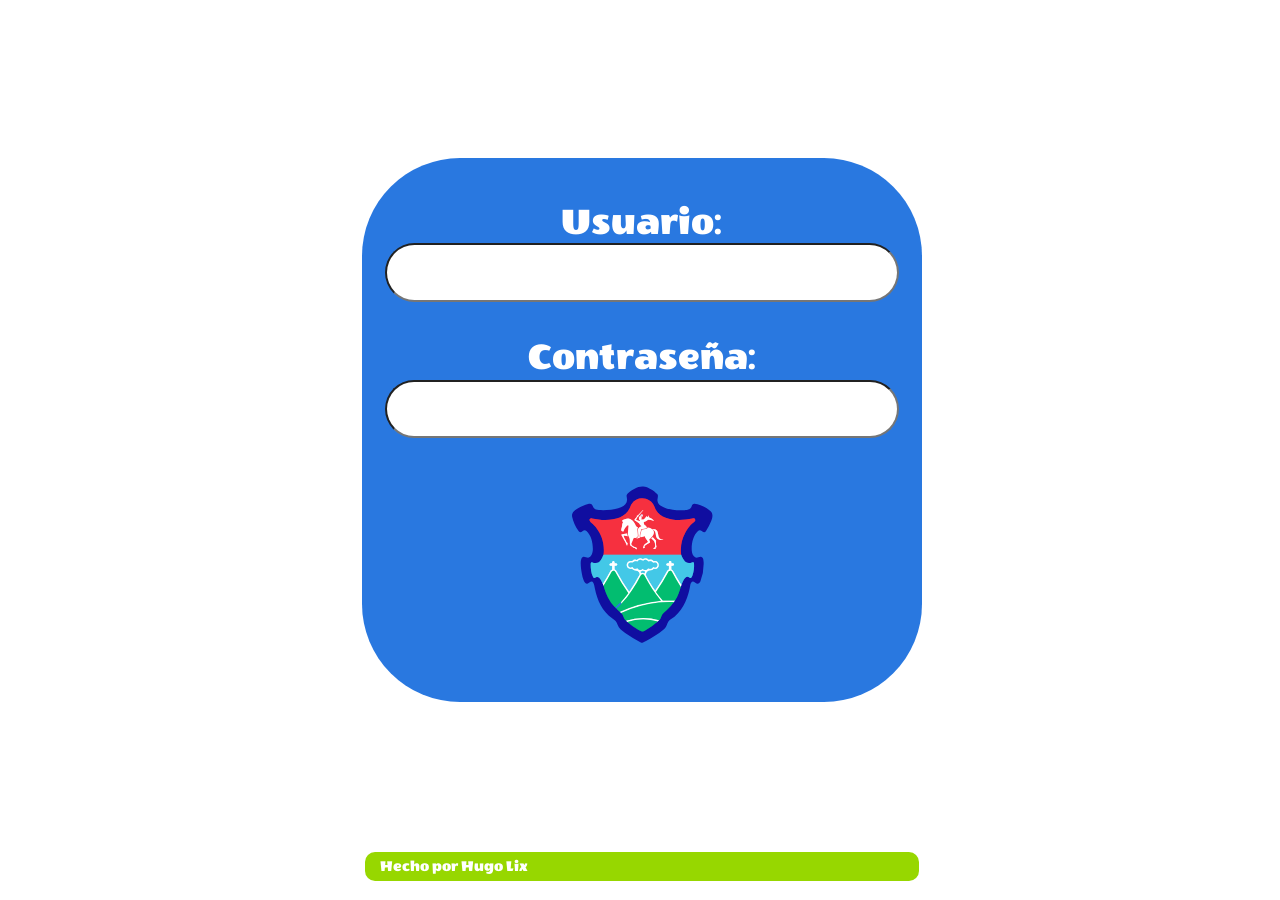
<file: index.html>
<!DOCTYPE html>
<html lang="es">
<head>
    <meta charset="UTF-8">
    <meta http-equiv="X-UA-Compatible" content="IE=edge">
    <meta name="viewport" content="width=device-width, initial-scale=1.0">
    <title>Proyectos</title>
    <link rel="stylesheet" href="style.css">
    <link rel="stylesheet" href="https://fonts.googleapis.com/css?family=Wendy One">
    
</head>
<body>
    <div class="login">
        <p class="user">Usuario:</p>
        <input type="text" name="User" id="user" class="inputUser" required>
        <p class="password">Contraseña:</p>
        <input type="password" name="Password" id="password" class="inputPass" required>
        <img src="Escudo_muni-removebg-preview.svg" alt="logo" class="logo" onclick="login()">
    </div>

    <div class="info">
        <p class="textInfo">Hecho por Hugo Lix</p>
    </div>
    <script src="scripts.js"></script>
</body>
</html>
</file>
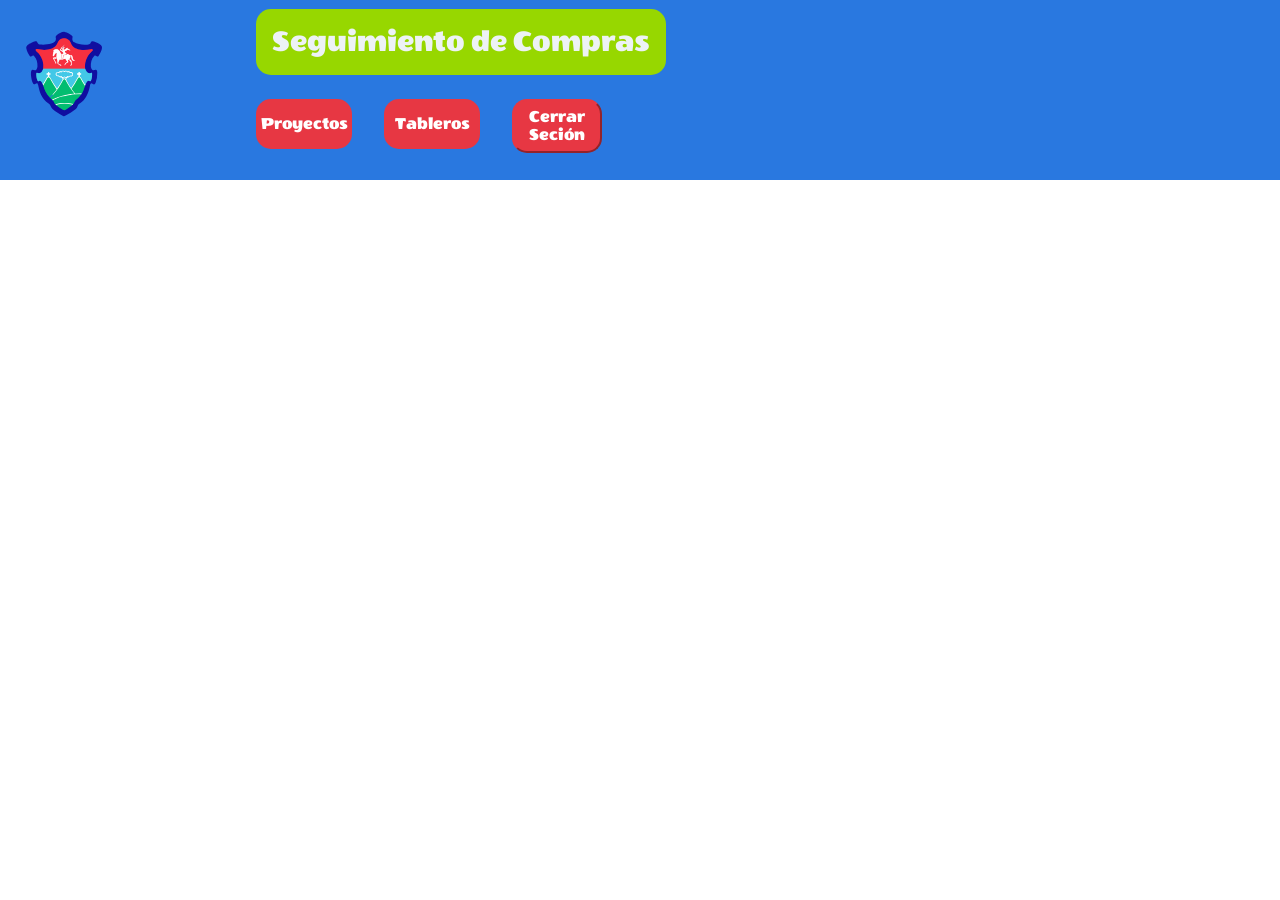
<file: Compras.html>
<!DOCTYPE html>
<html lang="es">
<head>
    <meta charset="UTF-8">
    <meta name="viewport" content="width=device-width, initial-scale=1.0">
    <title>Compras</title>
    <link rel="stylesheet" href="stylePre.css">
    <link rel="stylesheet" href="https://fonts.googleapis.com/css?family=Wendy One">
</head>
<body>
    <div class="head">
        <img src="Escudo_muni-removebg-preview.svg" alt="logo" class="logosmall">
        <p class="title">Seguimiento de Compras</p>
        <a href="Proyectos.html" class="proyect">Proyectos</a>
        <a href="home.html" class="shopping">Tableros</a>
        <button type="submit" onclick="exit()" class="button">Cerrar Seción</button>
    </div>
    <script src="scripts.js"></script>
</body>
</html>
</file>
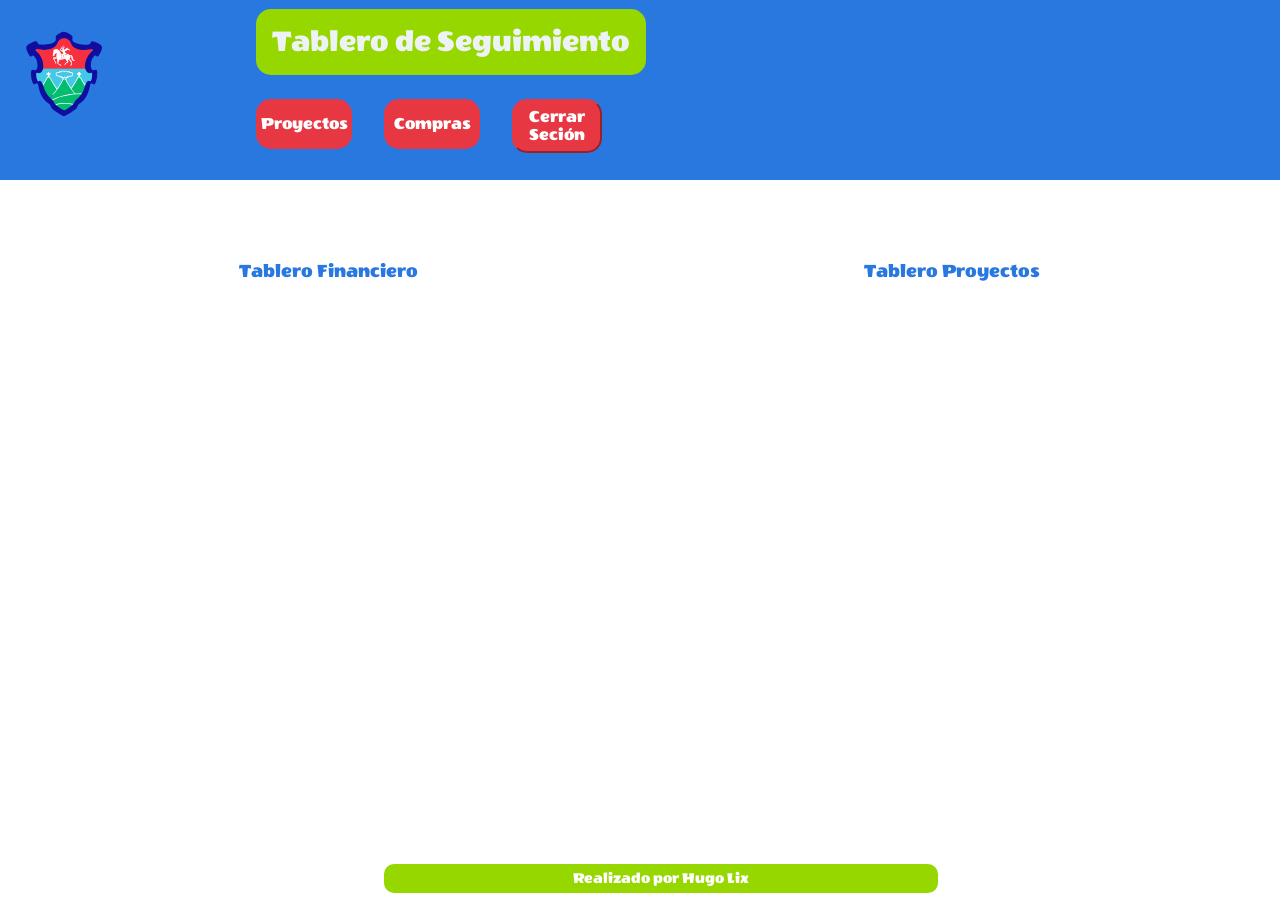
<file: home.html>
<!DOCTYPE html>
<html lang="es">
<head>
    <meta charset="UTF-8">
    <meta name="viewport" content="width=device-width, initial-scale=1.0">
    <title>Tablero de Seguimiento</title>
    <link rel="stylesheet" href="stylePre.css">
    <link rel="stylesheet" href="https://fonts.googleapis.com/css?family=Wendy One">
</head>
<body>
    <div class="head">
        <img src="Escudo_muni-removebg-preview.svg" alt="logo" class="logosmall">
        <p class="title">Tablero de Seguimiento</p>
        <a href="Proyectos.html" class="proyect">Proyectos</a>
        <a href="Compras.html" class="shopping">Compras</a>
        <button type="submit" onclick="exit()" class="button">Cerrar Seción</button>
    </div>

    <div class="grid">
        <div class="tablero">
            <p>Tablero Financiero</p>
            <iframe title="Report Section" width="600" height="373.5" src="https://app.powerbi.com/view?r=eyJrIjoiMzRhZjU0NGUtNjkyNC00YzdhLTk2NTEtYTBjZjk0YTFlMjNhIiwidCI6IjQ3YTgwMzgyLTcwZjktNGMyZS1hZTBlLTE0MTVjMDljZDVkNyJ9" frameborder="0" allowFullScreen="true"></iframe>
        </div>
        <div class="tablero">
            <p>Tablero Proyectos</p>
            <iframe title="Report Section" width="600" height="373.5" src="https://app.powerbi.com/view?r=eyJrIjoiMTBjZDk5NDgtOTFjZi00ZWU1LTg3YjMtNTVlMGY1ZGI1MDBkIiwidCI6IjQ3YTgwMzgyLTcwZjktNGMyZS1hZTBlLTE0MTVjMDljZDVkNyJ9" frameborder="0" allowFullScreen="true"></iframe>
        </div>
    </div>

    <div class="info">
        <p class="textInfo">Realizado por Hugo Lix</p>
    </div>
    
    <script src="scripts.js"></script>
</body>
</html>
</file>
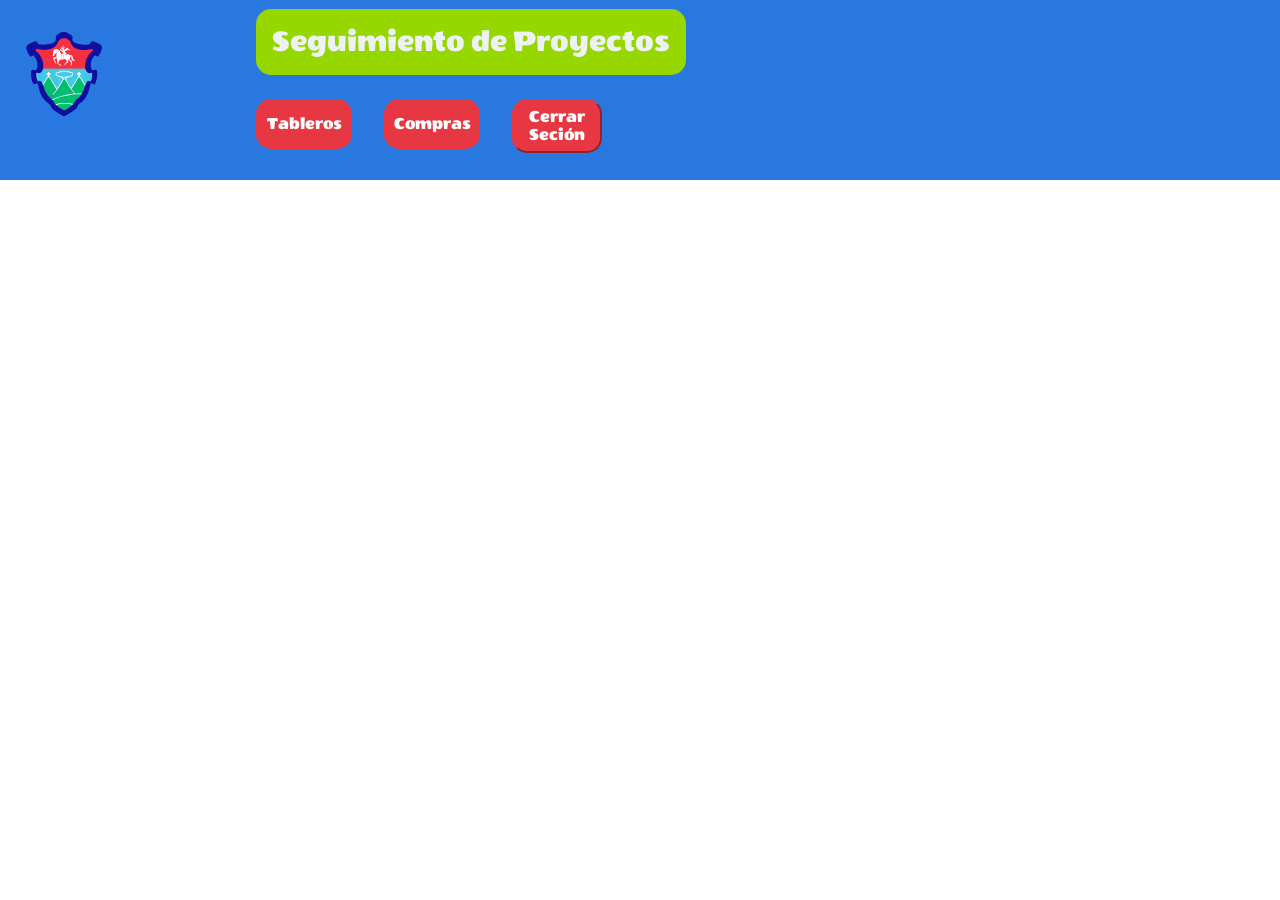
<file: Proyectos.html>
<!DOCTYPE html>
<html lang="es">
<head>
    <meta charset="UTF-8">
    <meta name="viewport" content="width=device-width, initial-scale=1.0">
    <title>Proyectos</title>
    <link rel="stylesheet" href="stylePre.css">
    <link rel="stylesheet" href="https://fonts.googleapis.com/css?family=Wendy One">
</head>
<body>
    <div class="head">
        <img src="Escudo_muni-removebg-preview.svg" alt="logo" class="logosmall">
        <p class="title">Seguimiento de Proyectos</p>
        <a href="home.html" class="proyect">Tableros</a>
        <a href="Compras.html" class="shopping">Compras</a>
        <button type="submit" onclick="exit()" class="button">Cerrar Seción</button>
    </div>
    <script src="scripts.js"></script>
</body>
</html>
</file>
<file: style.css>
body
{
    display: grid;
    align-items: center;
    align-content: center;
    text-align: center;
    justify-content: center;
    justify-items: center;
    height: 97vh;
    grid-template-rows: 1fr auto;
    width: 99%;
}

.login
{
    display: grid;
    grid-template-rows: auto;
    align-content: center;
    justify-content: center;
    justify-items: center;
    width: 35rem;
    height: 34rem;
    border-radius: 6.125rem;
    background: #2978E0;
    flex-shrink: 0;
    text-align: center;
}

.logo
{
    width: 23.75rem;
    height: 11.8125rem;
    flex-shrink: 0;
}

.user 
{
    display: flex;
    flex-direction: column;
    justify-content: center;
    width: 10.8125rem;
    height: 2.38431rem;
    color: #fff;
    font-family: Wendy One;
    font-size: 2.5rem;
    font-style: normal;
    font-weight: 400;
    line-height: normal;
    margin: 2px;
}

.password
{
    display: flex;
    width: 15.0625rem;
    height: 2.38431;
    flex-direction: column;
    justify-content: center;
    flex-shrink: 0;
    color: #fff;
    text-align: center;
    font-family: Wendy One;
    font-size: 2.5rem;
    font-style: normal;
    font-weight: 400;
    line-height: normal;
    margin: 2px;
}

.inputUser, .inputPass
{
    width: 29.875rem;
    height: 3.39769rem;
    flex-shrink: 0;
    background: #fff;
    border-radius: 6.125rem;
    margin: 0rem 0rem 2rem 0rem;
    font-family: Wendy One;
    padding: 0rem 1rem;
    text-align: center;
    font-size: 2rem;
}

.info
{
    width: 34.625rem;
    height: 1.8125rem;
    flex-shrink: 0;
    border-radius: 0.625rem;
    background: #97D700;
    bottom: 2rem;
    display: flex;
    align-items: center;
    justify-content: flex-start;
}

.textInfo
{
    margin: 0px;
    color: #fff;
    text-align: center;
    font-family: Wendy One;
    font-size: normal;
    font-weight: 400;
    line-height: normal;
    width: 11.14594rem;
}
</file>
<file: stylePre.css>
body
{
    margin: 0%;
    height: 95vh;
    width: 100vw;
    display: grid;
    grid-template-rows: 1fr 0;
    font-family: Wendy One;
}

.head
{
    display: flex;
    background-color: #2978E0;
    width: 100vw;
    height: 20vh;
    flex-direction: row;
    position: relative;
    margin-top: 0;
    grid-row: 1;
    grid-column: 1;
}

.logosmall
{
    position: absolute;
    margin-left: 1vw;
    width: 8vw;
    margin-top: 2.5vh;
}

.title
{
    position: absolute;
    margin-left: 20vw;
    margin-top: 1vh;
    font-size: 2rem;
    font-family: Wendy One;
    padding: 1rem;
    background-color: #97D700;
    border-radius: 15px;
    color: #edf2f5;
}

.proyect
{
    font-family: Wendy One;
    position: absolute;
    margin-left: 20vw;
    margin-top: 11vh;
    width: 5vw;
    height: 2vh;
    background-color: #E73743;
    display: flex;
    align-items: center;
    justify-content: center;
    border-radius: 15px;
    padding: 1rem;
    text-decoration: none;
    font-size: 1.1rem;
    color: #fff;
}

.shopping
{
    font-family: Wendy One;
    position: absolute;
    margin-left: 30vw;
    margin-top: 11vh;
    padding: 1rem;
    background-color: #E73743;
    display: flex;
    align-items: center;
    justify-content: center;
    border-radius: 15px;
    text-decoration: none;
    font-size: 1.1rem;
    color: #fff;
    width: 5vw;
    height: 2vh;
}

.button
{
    font-family: Wendy One;
    position: absolute;
    margin-left: 40vw;
    margin-top: 11vh;
    padding: 1rem;
    background-color: #E73743;
    display: flex;
    align-items: center;
    justify-content: center;
    border-radius: 15px;
    border-color:#E73743;
    font-size: 1.1rem;
    color: #fff;
    width: 7vw;
    height: 6vh;
}

.grid
{
    grid-row: 1;
    position: relative;
    margin-top: 25vh;
    grid-column: 1;
    height: 65vh;
    display: grid;
    grid-template-columns: 1fr 1fr;
    padding: 1rem;
    text-align: center;
    color: #2978E0;
    font-size: 1.25rem;
}

.info
{
    width: 34.625rem;
    height: 1.8125rem;
    flex-shrink: 0;
    border-radius: 0.625rem;
    background: #97D700;
    bottom: 2rem;
    display: flex;
    align-items: center;
    justify-content: center;
    margin-bottom: 1vh;
    grid-row: 2;
    margin-left: 30vw;
    margin-top: 1vh;
}

.textInfo
{
    margin: 0px;
    color: #fff;
    text-align: center;
    font-family: Wendy One;
    font-size: normal;
    font-weight: 400;
    line-height: normal;
    width: 11.14594rem;
}
</file>
